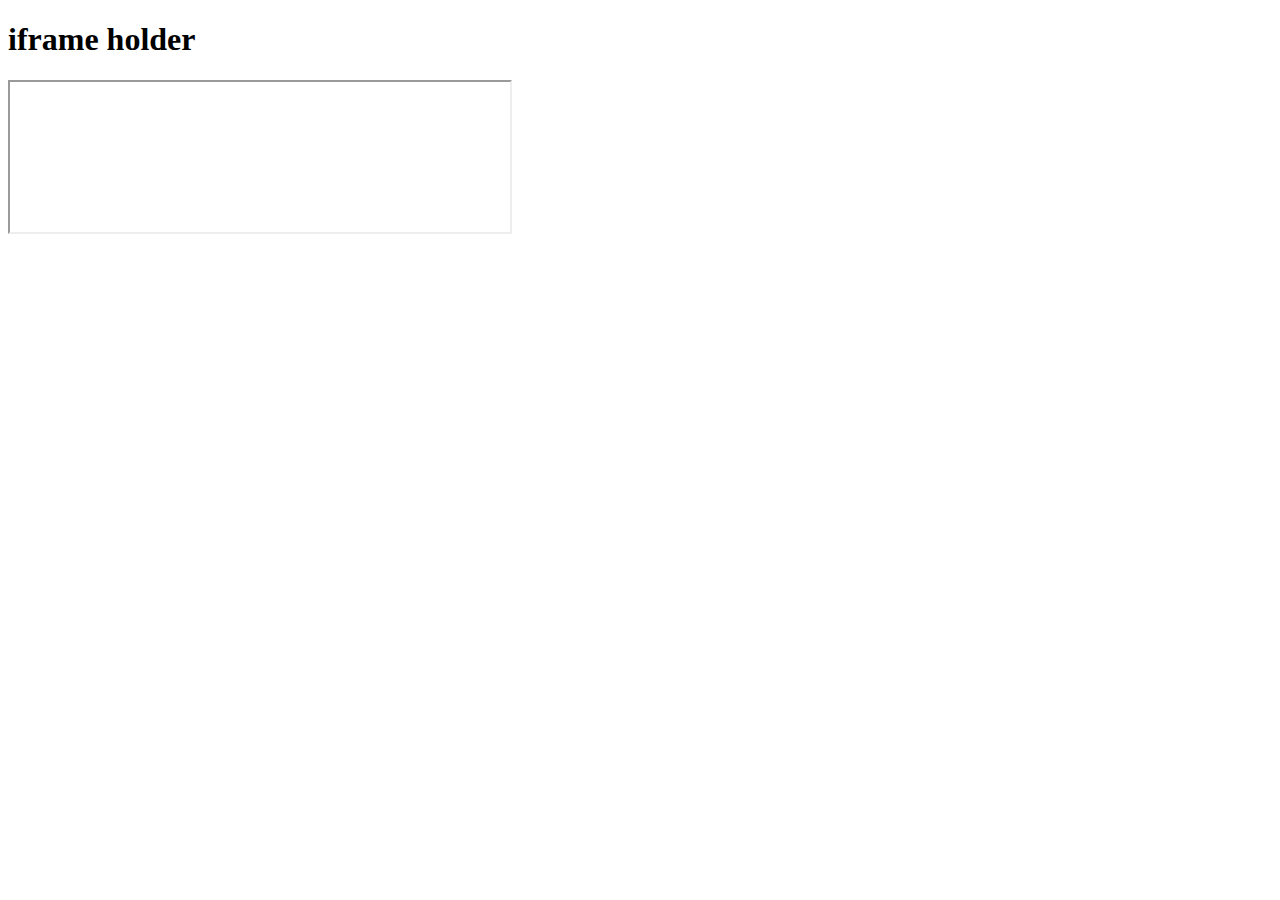
<file: index.html>
<!DOCTYPE html PUBLIC "-//W3C//DTD XHTML 1.0 Strict//EN" "http://www.w3.org/TR/xhtml1/DTD/xhtml1-strict.dtd">
<html xmlns="http://www.w3.org/1999/xhtml">
	<head>
		<title>Porthole Demo</title>
		<script type="text/javascript" src="js/porthole.min.js"></script>
	</head>
	<body>
		<div>
			<h1>iframe holder</h1>
			<iframe id="guestFrame1" name="guestFrame1" width="500px" height="150px" frameborder="1" scrolling="no" src="http://jbuck.iframes.staging.ucdev.net/porthole/example/3/porthole/iframe.html"></iframe>
		</div>

		<script type="text/javascript">
			var guestDomain = 'jbuck.porthole.staging.ucdev.net';
			
			function onMessage(messageEvent) {  
					if (messageEvent.data["height"]) {
						el = document.getElementById('guestFrame1');
					    el.setAttribute('height', messageEvent.data["height"]);
					    el.setAttribute('overflow', 'hidden');
					}
				}
			
			var windowProxy;
			window.onload=function(){ 
					// Create a proxy window to send to and receive message from the guest iframe
					windowProxy = new Porthole.WindowProxy('http://' + guestDomain + '/porthole/proxy.html', 'guestFrame1');
					windowProxy.addEventListener(onMessage);
			};
		</script>
	</body>
</html>
</file>
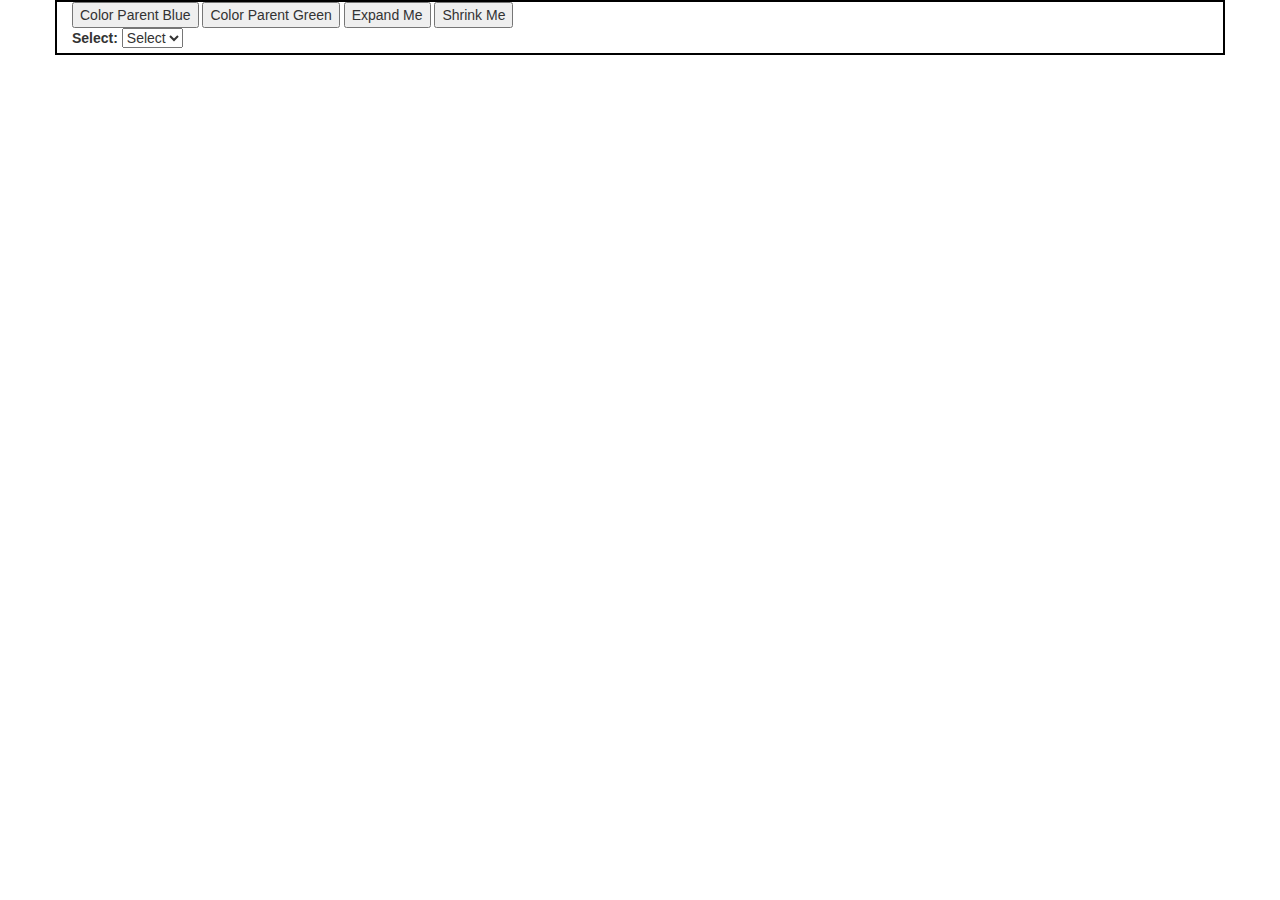
<file: test/index.html>
<!doctype html>
<!--[if lt IE 7]>      <html class="no-js lt-ie9 lt-ie8 lt-ie7" lang=""> <![endif]-->
<!--[if IE 7]>         <html class="no-js lt-ie9 lt-ie8" lang=""> <![endif]-->
<!--[if IE 8]>         <html class="no-js lt-ie9" lang=""> <![endif]-->
<!--[if gt IE 8]><!--> <html class="no-js" lang=""> <!--<![endif]-->
    <head>
        <meta charset="utf-8">
        <meta http-equiv="X-UA-Compatible" content="IE=edge,chrome=1">
        <title></title>
        <meta name="description" content="">
        <meta name="viewport" content="width=device-width, initial-scale=1">
        <link rel="apple-touch-icon" href="apple-touch-icon.png">

        <link rel="stylesheet" href="css/bootstrap.min.css">
        <link rel="stylesheet" href="css/bootstrap-theme.min.css">
        <link rel="stylesheet" href="css/main.css">

        <script src="js/vendor/modernizr-2.8.3-respond-1.4.2.min.js"></script>

        <script type="text/javascript" src="js/porthole.min.js"></script>

        <script type="text/javascript">
          function onMessage(messageEvent) {
            if (messageEvent.data["color"]) {
              document.body.bgColor = messageEvent.data["color"];
            }
          }

          
          var windowProxy;
          window.onload=function(){ 
            windowProxy = new Porthole.WindowProxy("http://jbuck.test.staging.ucdev.net/proxy.html"); 
            windowProxy.addEventListener(onMessage);
          }
        </script>


    </head>
    <body>
        <!--[if lt IE 8]>
            <p class="browserupgrade">You are using an <strong>outdated</strong> browser. Please <a href="http://browsehappy.com/">upgrade your browser</a> to improve your experience.</p>
        <![endif]-->
  

    <!-- Main jumbotron for a primary marketing message or call to action -->

    <div class="container">
        
      <div>
        <input onclick="windowProxy.post({'color':'blue'});" type="submit" value="Color Parent Blue"/>
        <input onclick="windowProxy.post({'color':'green'});" type="submit" value="Color Parent Green"/>
        <input onclick="windowProxy.post({'expanded':true});" type="submit" value="Expand Me"/>
        <input onclick="windowProxy.post({'expanded':false});" type="submit" value="Shrink Me"/>
      </div>



      <div>
        <label>Select:</label>
        <select class="toggle_div" />
          <option value="">Select</option>
          <option value="a">A</option>
          <option value="b">B</option>
        </select>
      </div>

      <div id="group_a"> 
        Lorem ipsum dolor sit amet, consectetur adipiscing elit. Vivamus ac turpis at sem porttitor pretium eleifend in odio. Vestibulum rhoncus dignissim quam, at vulputate turpis dignissim et. Nam in venenatis sapien. Nullam et nisl id leo semper tristique. Sed vehicula aliquam purus ac posuere. Ut tincidunt malesuada mauris, ac iaculis metus gravida pretium. Sed id augue orci, sit amet rhoncus ligula. Suspendisse dui felis, suscipit quis dignissim et, sollicitudin nec velit. Etiam enim arcu, auctor ut pellentesque vel, dictum eget nisi. Maecenas sagittis dapibus tincidunt. Sed rutrum blandit mi quis malesuada. Vivamus lacinia tortor ut tellus suscipit blandit. Aliquam posuere est eu neque iaculis accumsan porttitor diam sodales. Integer malesuada lectus est. Donec tincidunt enim ac mauris auctor posuere. 
      </div>

      <div id="group_b">
        Sed non nulla quis arcu aliquet tincidunt. Quisque sit amet erat eu justo posuere pretium. Aliquam ligula nisl, viverra vestibulum tincidunt eget, pulvinar sit amet nisl. Mauris tellus nibh, dignissim id malesuada eu, placerat eget urna. Nam feugiat metus id diam rhoncus malesuada. Proin condimentum, risus eu lacinia laoreet, eros nisl molestie libero, vel fringilla turpis dolor eget augue. Vestibulum felis ipsum, dapibus eu blandit quis, porttitor at nibh. Quisque venenatis viverra malesuada. Praesent eleifend lobortis faucibus. Aenean nec gravida ligula. Pellentesque vehicula, elit eu tempor convallis, libero tellus ultricies felis, lobortis semper augue lorem in arcu. Curabitur et dui et justo tincidunt congue mattis nec risus. Nullam viverra, lacus et congue lacinia, erat tellus ultrices ante, nec convallis felis justo non nibh. Curabitur turpis sem, placerat nec luctus vel, euismod vel orci. Duis gravida lobortis nisi, et placerat nisl varius sit amet.  Sed non nulla quis arcu aliquet tincidunt. Quisque sit amet erat eu justo posuere pretium. Aliquam ligula nisl, viverra vestibulum tincidunt eget, pulvinar sit amet nisl. Mauris tellus nibh, dignissim id malesuada eu, placerat eget urna. Nam feugiat metus id diam rhoncus malesuada. Proin condimentum, risus eu lacinia laoreet, eros nisl molestie libero, vel fringilla turpis dolor eget augue. Vestibulum felis ipsum, dapibus eu blandit quis, porttitor at nibh. Quisque venenatis viverra malesuada. Praesent eleifend lobortis faucibus. Aenean nec gravida ligula. Pellentesque vehicula, elit eu tempor convallis, libero tellus ultricies felis, lobortis semper augue lorem in arcu. Curabitur et dui et justo tincidunt congue mattis nec risus. Nullam viverra, lacus et congue lacinia, erat tellus ultrices ante, nec convallis felis justo non nibh. Curabitur turpis sem, placerat nec luctus vel, euismod vel orci. Duis gravida lobortis nisi, et placerat nisl varius sit amet. 

      </div>
    </div> <!-- /container -->

        <script src="//ajax.googleapis.com/ajax/libs/jquery/1.11.2/jquery.min.js"></script>
        <script>window.jQuery || document.write('<script src="js/vendor/jquery-1.11.2.min.js"><\/script>')</script>

        <script src="js/vendor/bootstrap.min.js"></script>
        <script src="js/main.js"></script>

        <!-- Google Analytics: change UA-XXXXX-X to be your site's ID. -->

    </body>
</html>
</file>
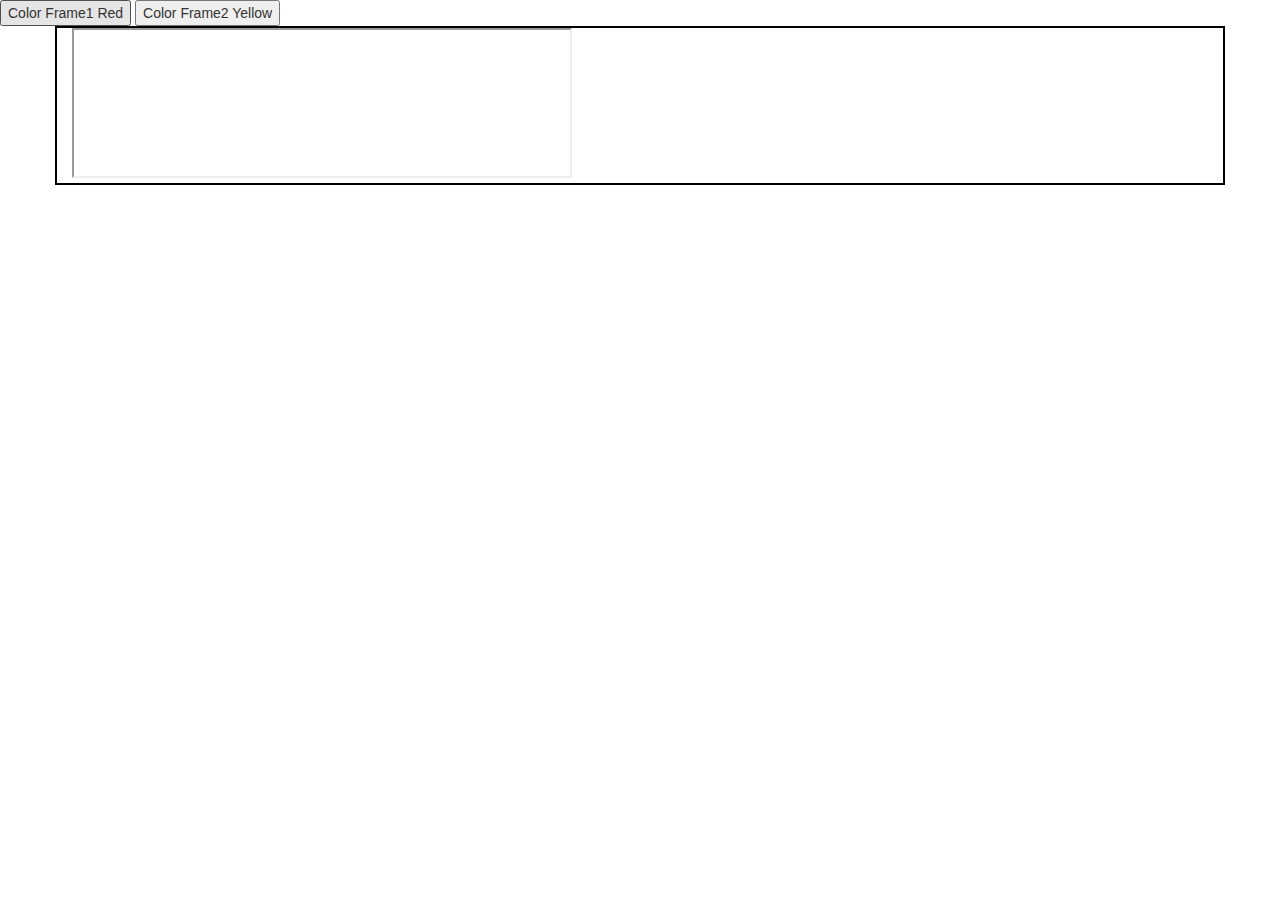
<file: test/holder.html>
<!doctype html>
<!--[if lt IE 7]>      <html class="no-js lt-ie9 lt-ie8 lt-ie7" lang=""> <![endif]-->
<!--[if IE 7]>         <html class="no-js lt-ie9 lt-ie8" lang=""> <![endif]-->
<!--[if IE 8]>         <html class="no-js lt-ie9" lang=""> <![endif]-->
<!--[if gt IE 8]><!--> <html class="no-js" lang=""> <!--<![endif]-->
    <head>
        <meta charset="utf-8">
        <meta http-equiv="X-UA-Compatible" content="IE=edge,chrome=1">
        <title></title>
        <meta name="description" content="">
        <meta name="viewport" content="width=device-width, initial-scale=1">
        <link rel="apple-touch-icon" href="apple-touch-icon.png">

        <link rel="stylesheet" href="css/bootstrap.min.css">
        <link rel="stylesheet" href="css/bootstrap-theme.min.css">
        <link rel="stylesheet" href="css/main.css">

        <script src="js/vendor/modernizr-2.8.3-respond-1.4.2.min.js"></script>
        <script type="text/javascript" src="js/porthole.min.js"></script>


        <script type="text/javascript">
            // var guestDomain = 'jbuck.test.staging.ucdev.net/';
            var guestDomain = 'jbuck.test.staging.ucdev.net';

            function onMessage1(messagEvent) {
                if (messageEvent.origin == "http://" + guestDomain) {
                    if (messagEvent.data["color"]) {
                        document.body.bgColor = essageEvent.data["color"];
                    }
                    if (messageEvent.data["expanded"]) {
                        el = document.getElementById('guestFrame');
                        el.setAttribute('height', "250px");
                    } 
                    else {
                        el = document.getElementById('guestFrame');
                        el.setAttribute('height', "150px");
                    }
                }
            }

            function onMessage2(messageEvent) { 
                if (messageEvent.origin == "http://" + guestDomain) {
                    if (messageEvent.data["color"]) {
                        document.body.bgColor = messageEvent.data["color"];
                    }
                    if (messageEvent.data["expanded"]) {
                        el = document.getElementById('guestFrame');
                        el.setAttribute('width', "600px");
                    }
                    else {
                        el = document.getElementById('guestFrame');
                        el.setAttribute('width', "500px");
                    }
                }
            }

            var windowProxy1;
            window.onload=function(){ 
                // Create a proxy window to send to and receive message from the guest iframe
                windowProxy1 = new Porthole.WindowProxy('http://' + guestDomain + '/proxy.html', 'guestFrame');
                windowProxy1.addEventListener(onMessage1);
            };
        
        </script>


    </head>
    <body>
    
    <div>
        <input onclick="windowProxy.post({'color':'red'})" type="submit" value="Color Frame1 Red" /> 
        <input onclick="windowProxy.post({'color':'yellow'})" type="submit" value="Color Frame2 Yellow" />
    </div>

    <div class="container">
        <div>
            <iframe id="guestFrame" name="guestFrame" width="500px" height="150px" frameborder="1" src="http://jbuck.test.staging.ucdev.net/"></iframe>
        </div>  
    </div>


        <script src="//ajax.googleapis.com/ajax/libs/jquery/1.11.2/jquery.min.js"></script>
        <script>window.jQuery || document.write('<script src="js/vendor/jquery-1.11.2.min.js"><\/script>')</script>
        <script src="js/vendor/bootstrap.min.js"></script>
        <script src="js/main.js"></script>
    </body>
</html>
</file>
<file: test/css/main.css>
/* ==========================================================================
   Author's custom styles
   ========================================================================== */

.container {
	border: 2px solid black;
}
</file>
